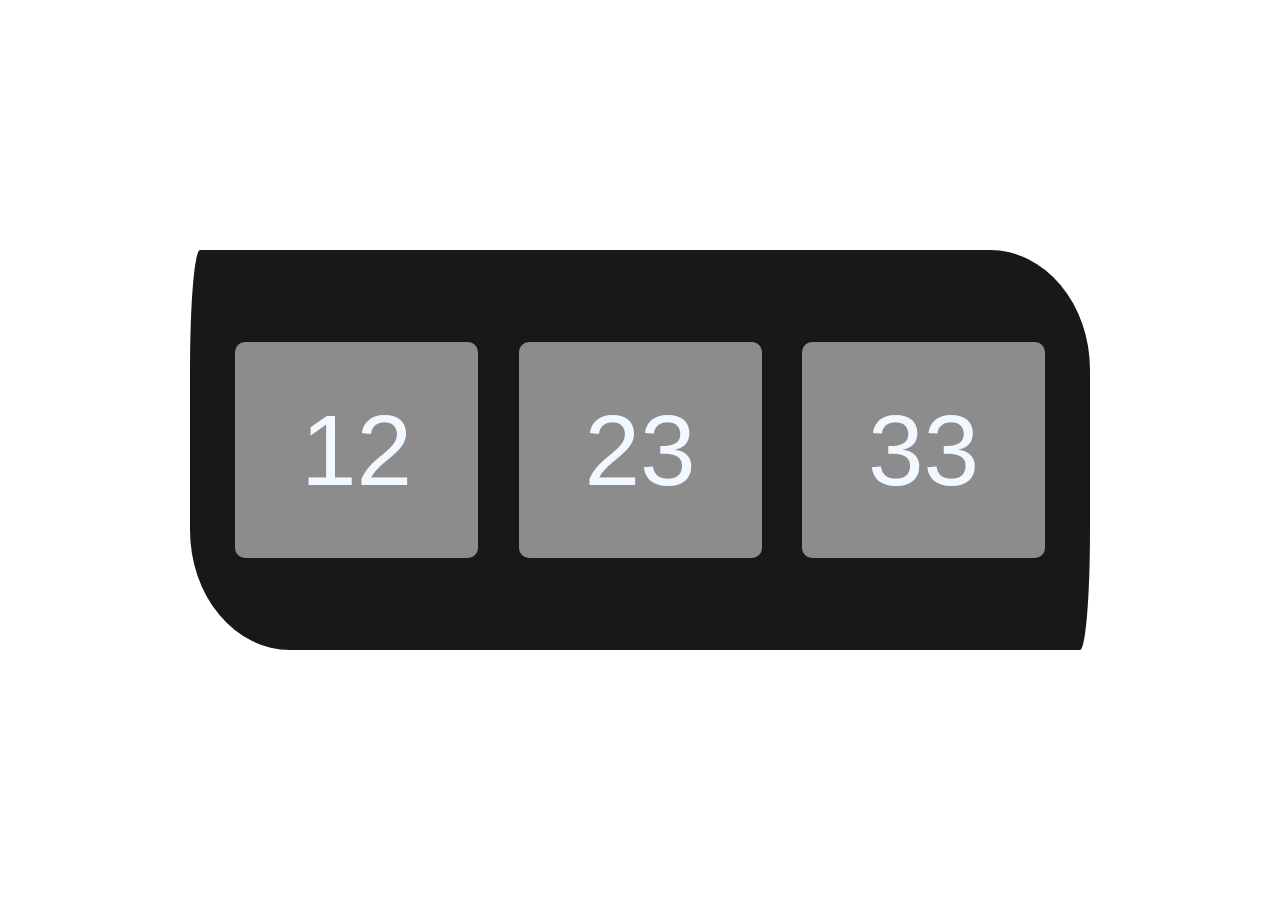
<file: digital-clock/index.html>
<!DOCTYPE html>
<html lang="en">
  <head>
    <meta charset="UTF-8" />
    <meta name="viewport" content="width=device-width, initial-scale=1.0" />
    <title>Digital Clock</title>
    <link rel="stylesheet" href="style.css" />
  </head>
  <body>
    <div class="container">
      <div class="main">
        <div class="section">
          <div class="segment hour">12</div>
          <div class="segment minute">23</div>
          <div class="segment second">33</div>
        </div>
      </div>
    </div>
    <script src="./main.js"></script>
  </body>
</html>
</file>
<file: digital-clock/style.css>
*{
    margin: 0;
    padding: 0;
    box-sizing: border-box;
}
.container{
    height: 100vh;
    width: 100vw;
    display: flex;
    justify-content: center;
    align-items: center;
    background-image: url("https://wallpapers.com/images/featured/forest-pictures-ghluxfda78g0i0ap.jpg");
}
.main{
    width: 900px;
    height: 400px;
    background-color: black;
    opacity: 0.9;
    border-radius: 10px 100px / 120px;
    display: flex;
    justify-content: center;
    align-items: center;
}
.section{
    width: 90%;
    height: 90%;
    display: flex;
    justify-content: space-between;
    align-items: center;
}
.segment{
    width: 30%;
    height: 60%;
    background-color: gray;
    border-radius: 10px;
    display: flex;
    justify-content: center;
    font-family: Arial, Helvetica, sans-serif;
    font-size: 100px;
    align-items: center;
    color: aliceblue;
}
</file>
